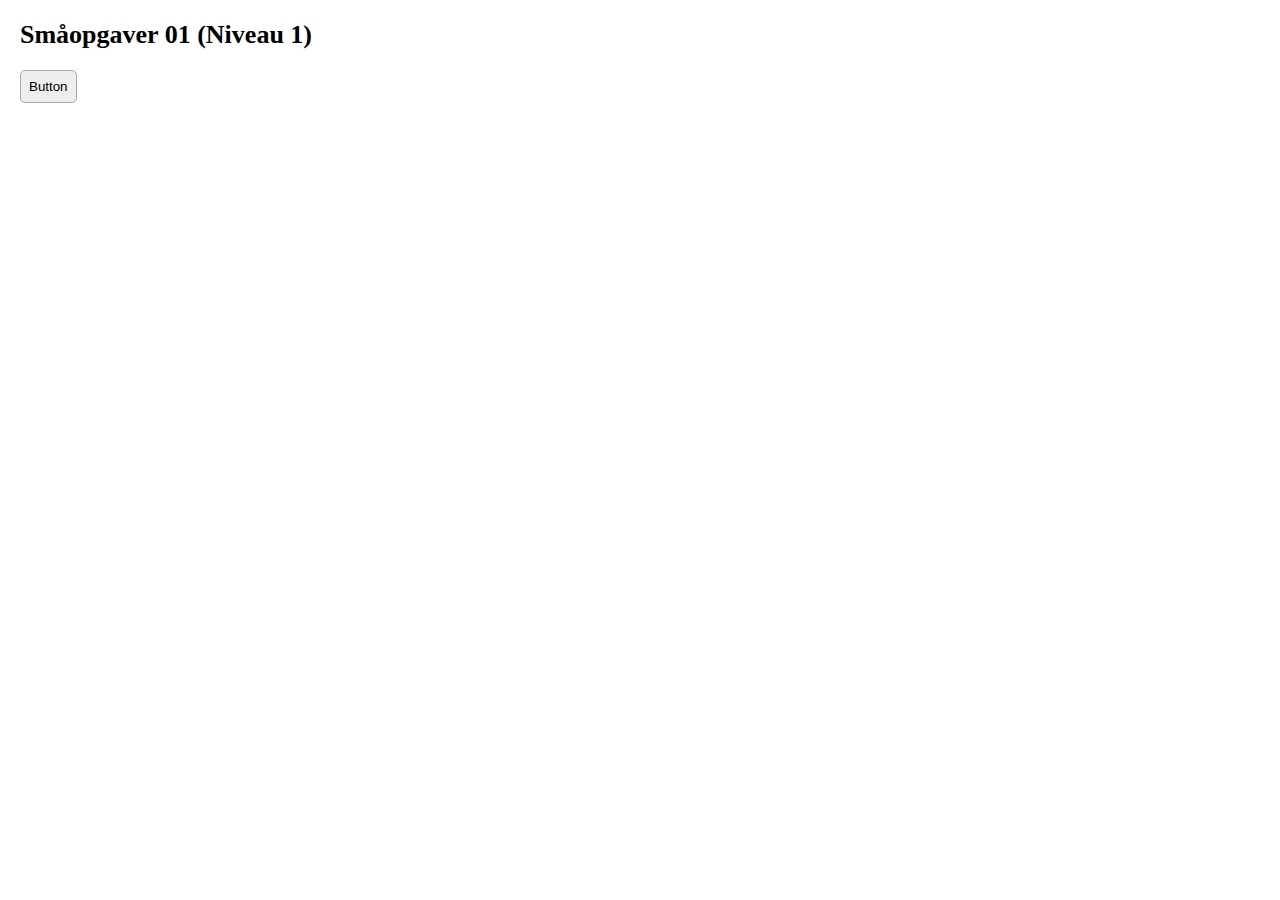
<file: Opgaver/Niveau1/01/index.html>
<!DOCTYPE html>
<html lang="en">
<head>
	<meta charset="UTF-8">
	<meta name="viewport" content="width=device-width, initial-scale=1.0">
	<meta http-equiv="X-UA-Compatible" content="ie=edge">
	<link rel="stylesheet" href="css/style.css">
	<script src="script.js" defer></script>
	<title>Småopgaver 01 (Niveau 1)</title>
</head>
<body>
	<h1>Småopgaver 01 (Niveau 1)</h1>

	<button id="my-button">Button</button>
	
	
</body>
</html>
</file>
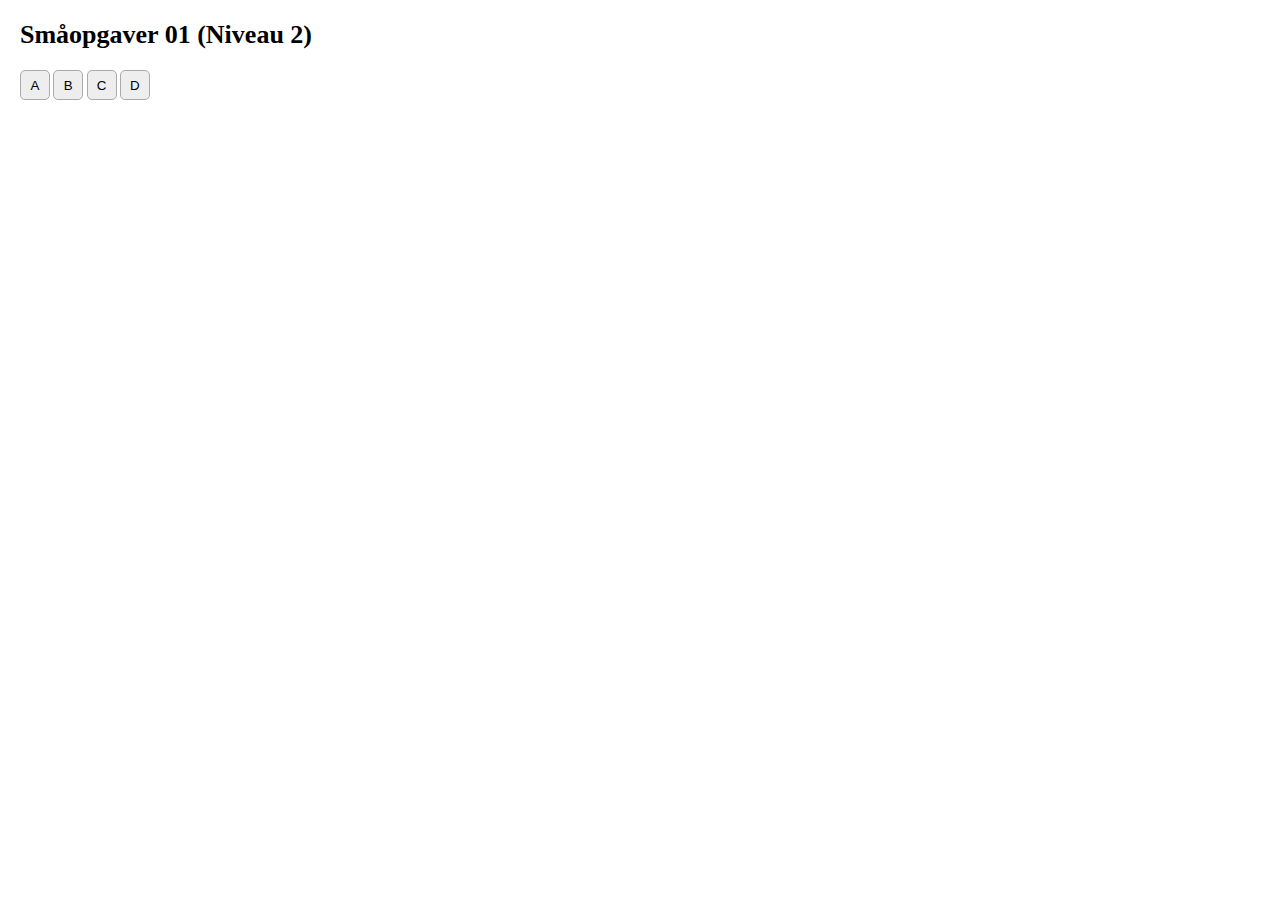
<file: Opgaver/Niveau2/01/index.html>
<!DOCTYPE html>
<html lang="en">
<head>
	<meta charset="UTF-8">
	<meta name="viewport" content="width=device-width, initial-scale=1.0">
	<meta http-equiv="X-UA-Compatible" content="ie=edge">
	<link rel="stylesheet" href="css/style.css">
	<script src="script.js" defer></script>
	<title>Småopgaver 01 (Niveau 2)</title>
</head>
<body>
	<h1>Småopgaver 01 (Niveau 2)</h1>

	<div id="buttons">
		<button class="btn">A</button>
		<button class="btn">B</button>
		<button class="btn">C</button>
		<button class="btn">D</button>
	</div>

	
</body>
</html>
</file>
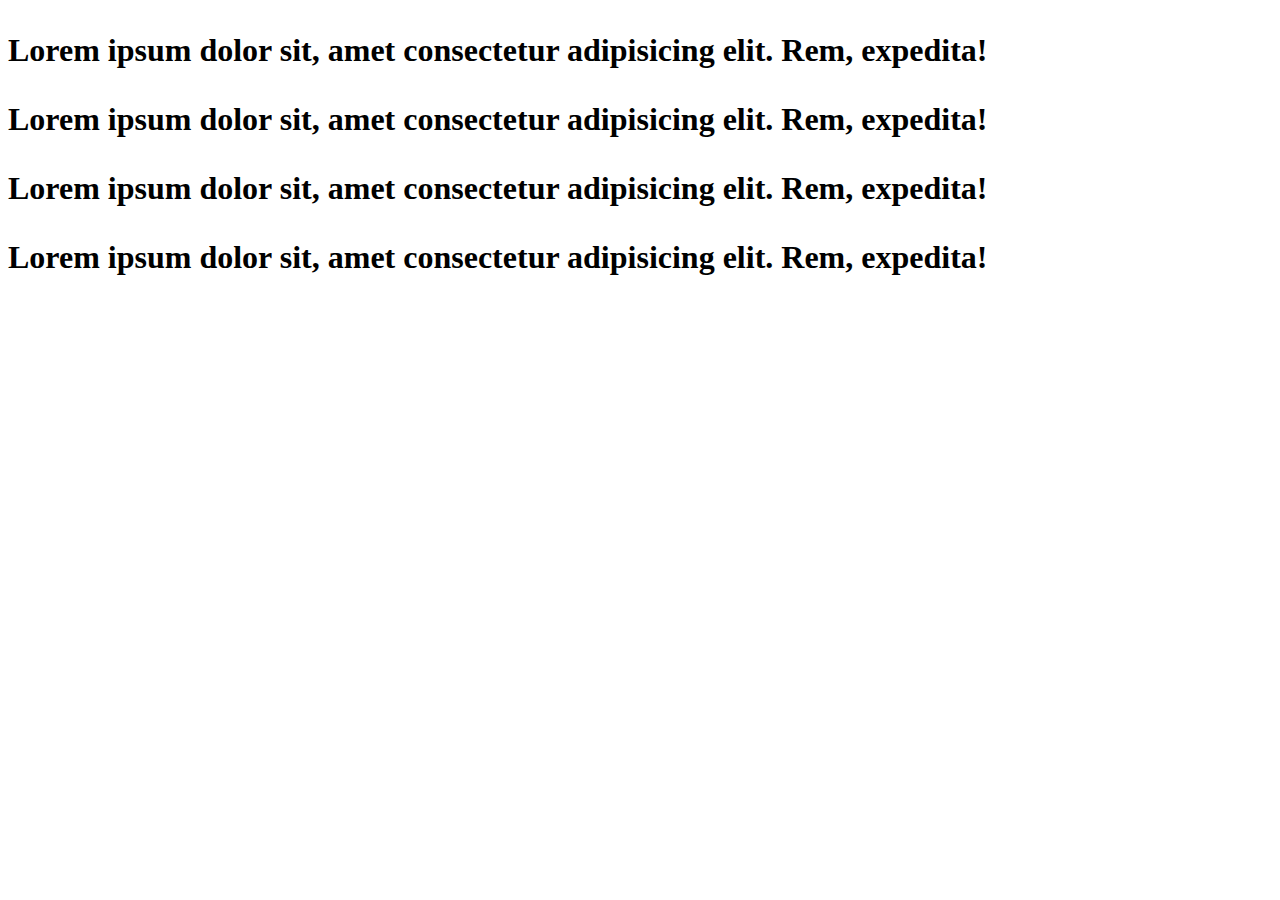
<file: Opgaver/Niveau1/03/Opgave_03_niveau1.html>
<!DOCTYPE html>
<html lang="en">
<head>
    <meta charset="UTF-8">
    <meta name="viewport" content="width=device-width, initial-scale=1.0">
  <link rel="stylesheet" href="style.css">
    <script src="script_1_3.js" defer></script>
    <title>Document</title>
</head>
<body>
    <!-- <Div class="container1"><h1>CONTAINER 1</h1></Div>

    <Div class=" container2"><h1>CONTAINER 2</h1></Div>
    
    <Div class=" container3"><h1>CONTAINER 3</h1></Div> -->

    <!-- <button onclick="skjulElementViaCssSelector('.container1')">Skjul Container 1</button>
    <button onclick="skjulElementViaCssSelector('.container2')">Skjul Container 2</button>
    <button onclick="skjulElementViaCssSelector('.container3')">Skjul Container 3</button> -->


<h1 class="headline">
<p class="bodycopy">Lorem ipsum dolor sit, amet consectetur
   adipisicing elit.
   Rem, expedita!</p>
</h1>

<h1 class="headline">
<p class="bodycopy">Lorem ipsum dolor sit, amet consectetur
   adipisicing elit.
   Rem, expedita!</p>
</h1>

<h1 class="headline">
<p class="bodycopy">Lorem ipsum dolor sit, amet consectetur
   adipisicing elit.
   Rem, expedita!</p>
</h1>

<h1 class="headline">
<p class="bodycopy">Lorem ipsum dolor sit, amet consectetur
   adipisicing elit.
   Rem, expedita!</p>
</h1>

<h1 class="headline">
<p class="bodycopy">Lorem ipsum dolor sit, amet consectetur
   adipisicing elit.
   Rem, expedita!</p>
</h1>



</body>
</html>
</file>
<file: Opgaver/Niveau1/01/css/style.css>
* {
	padding: 0;
	margin: 0;
}

body {
	font-family: Verdana;
	font-size: 13px;
	margin: 20px;
}

h1 {
	margin: 20px 0px;
}

h2 {
	margin: 20px 0px;
}

h3 {
	margin: 20px 0px;
}

hr {
	margin: 30px 0px;
}

p {
	margin-bottom: 20px;
}

label {
	display: block;
	font-weight: bold;
	margin-bottom: 4px;
}

label em {
	font-weight: normal;
	color: #aaa;
	padding-left: 20px;
}



/* 
specificity point 
element = 1
class = 10
id = 100
"css inline styling i html" =1000
!important = 10.000 kun for dem som ikke akn finde ud af at skrive css

*/

#my-button {
	padding: 8px;
	background-color: #eee;
	border: 1px solid #aaa;
	border-radius: 5px;
}


#my-button.click {
	background-color: greenyellow;
}

/* #my-button.btn {

	background-color: #1f23fa;

} */



#my-button-red {
	padding: 8px;
	background-color: #fa1d1d;
	border: 1px solid #aaa;
	border-radius: 5px;
}

#my-button:focus {
	outline: none;
}
</file>
<file: Opgaver/Niveau2/01/css/style.css>
* {
	padding: 0;
	margin: 0;
}

body {
	font-family: Verdana;
	font-size: 13px;
	margin: 20px;
}

h1 {
	margin: 20px 0px;
}

h2 {
	margin: 20px 0px;
}

h3 {
	margin: 20px 0px;
}

hr {
	margin: 30px 0px;
}

p {
	margin-bottom: 20px;
}

label {
	display: block;
	font-weight: bold;
	margin-bottom: 4px;
}

	label em {
		font-weight: normal;
		color: #aaa;
		padding-left: 20px;
	}

#buttons button {
	width: 30px;
	height: 30px;
	background-color: #eee;
	border: 1px solid #aaa;
	border-radius: 5px;
}






#buttons > .btn-active {
	background-color:rgb(242, 94, 183);
}

#buttons button:focus {
	outline: none;
}
</file>
<file: Opgaver/Niveau1/03/style.css>
.container {
    background-color: aqua;
}
</file>
